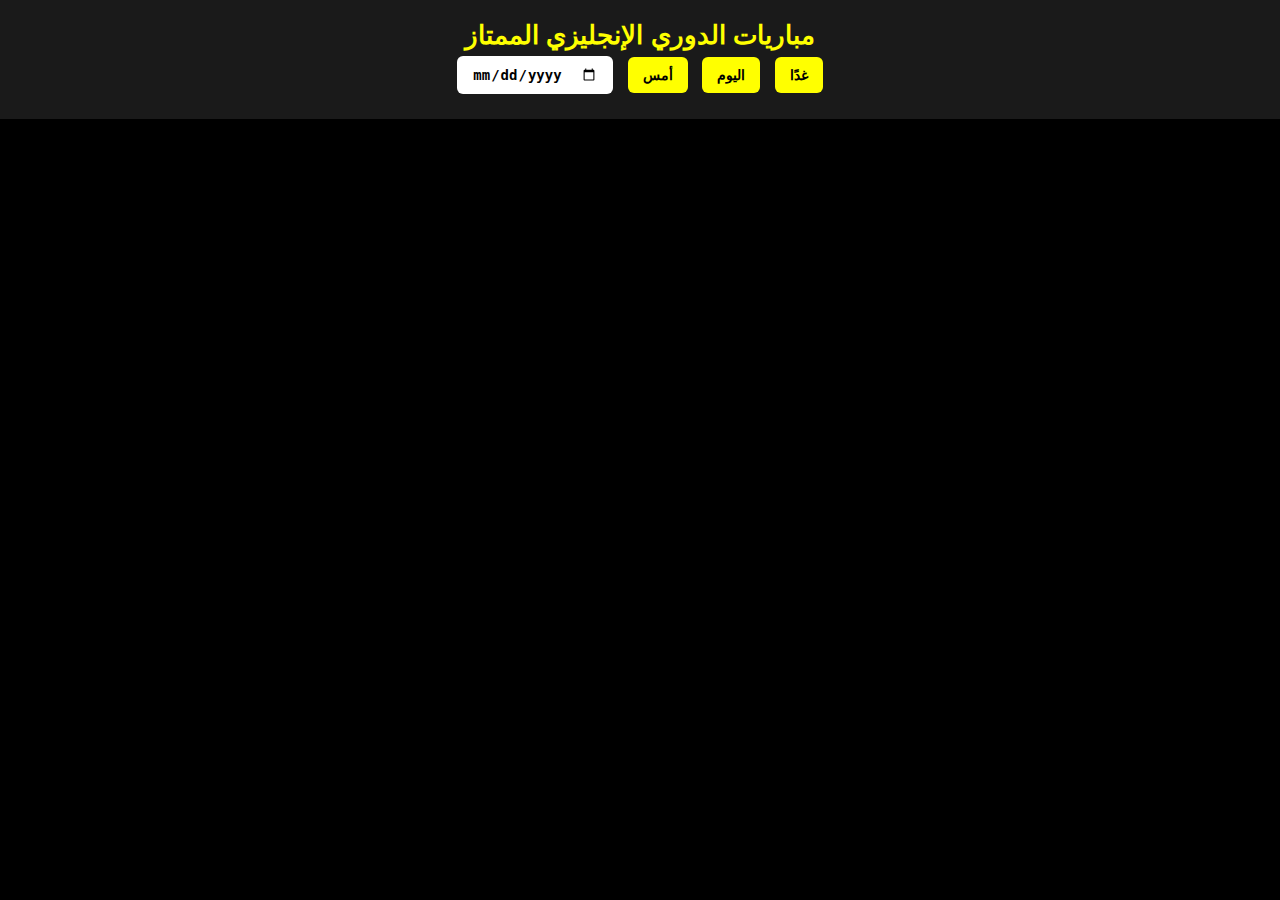
<file: index.html>
<!DOCTYPE html>
<html lang="ar">
<head>
    <meta charset="UTF-8">
    <meta name="viewport" content="width=device-width, initial-scale=1.0">
    <title>مباريات الدوري الإنجليزي الممتاز</title>
    <link rel="stylesheet" href="style.css">
</head>
<body>

    <header>
        <h1>مباريات الدوري الإنجليزي الممتاز</h1>
        <input type="date" id="matchDate">
        <button id="yesterday">أمس</button>
        <button id="today">اليوم</button>
        <button id="tomorrow">غدًا</button>
    </header>

    <main id="matchesContainer"></main>

    <script src="script.js"></script>
</body>
</html>
</file>
<file: style.css>
/* إعداد التصميم الأساسي */
body {
    font-family: 'Arial', sans-serif;
    text-align: center;
    background-color: black;
    color: white;
    margin: 0;
    padding: 0;
}

/* تصميم الهيدر */
header {
    background-color: rgba(255, 255, 255, 0.1);
    padding: 20px;
}

h1 {
    margin: 0;
    font-size: 26px;
    color: yellow;
}

/* تحسين عناصر التحكم */
button, input[type="date"] {
    padding: 10px 15px;
    margin: 5px;
    border: none;
    cursor: pointer;
    border-radius: 6px;
    font-size: 14px;
    transition: 0.3s ease-in-out;
}

button {
    background-color: yellow;
    color: black;
    font-weight: bold;
}

button:hover {
    background-color: white;
    transform: scale(1.05);
}

input[type="date"] {
    background-color: white;
    color: black;
    font-weight: bold;
}

/* تحسين عرض البطاقات */
#matchesContainer {
    display: flex;
    flex-wrap: wrap;
    justify-content: center;
    gap: 12px;
    padding: 20px;
}

/* تصميم البطاقة بشكل أصغر وأكثر أناقة */
.match-card {
    background-color: rgba(255, 255, 255, 0.2);
    color: white;
    padding: 12px;
    border-radius: 8px;
    box-shadow: 0 3px 7px rgba(255, 255, 255, 0.3);
    width: 220px;
    text-align: center;
    transition: 0.3s ease-in-out;
}

.match-card:hover {
    transform: scale(1.05);
}

/* تحسين عرض الفرق والنتيجة */
.match-card .teams {
    font-size: 16px;
    font-weight: bold;
    color: white;
}

.match-card .score {
    font-size: 20px;
    color: yellow;
    font-weight: bold;
    margin-top: 8px;
}

/* تحسين حالة المباراة */
.match-card .status {
    font-size: 14px;
    font-weight: bold;
    margin-top: 6px;
    padding: 4px;
    border-radius: 4px;
}

/* تحسين ألوان الحالات */
.status.finished {
    background-color: #28a745;
    color: white;
}

.status.live {
    background-color: #dc3545;
    color: white;
}

.status.upcoming {
    background-color: #ffc107;
    color: black;
}
</file>
